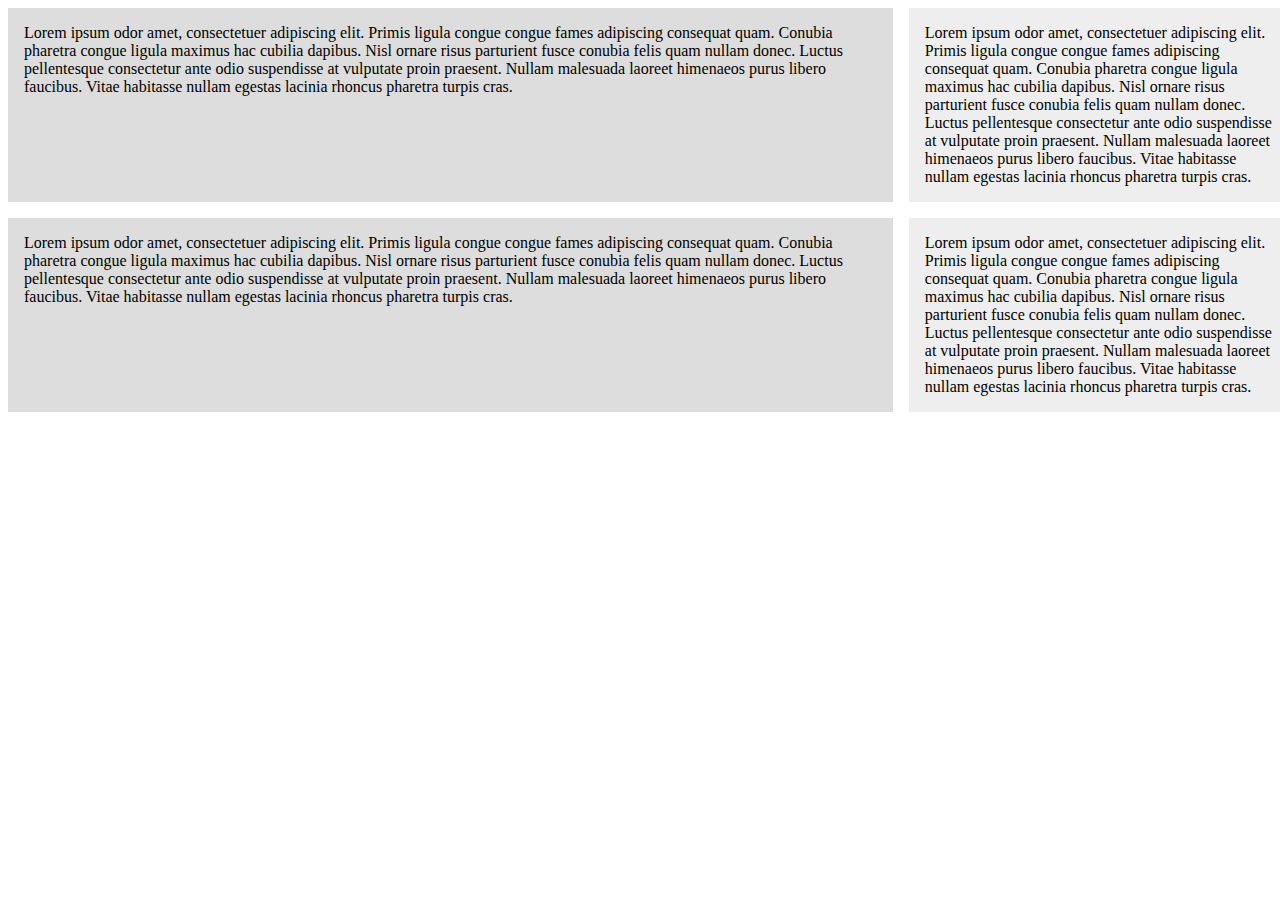
<file: CSS Grid Review/index.html>
<!DOCTYPE html>

<html lang="en">

<head>

  <meta charset="UTF-8">

  <meta http-equiv="X-UA-Compatible" content="IE=edge">

  <meta name="viewport" content="width=device-width, initial-scale=1.0">

  <title>CSS Grids</title>

 

  <style>

    .wrapper{

      display:grid;

      grid-template-columns:  70% 30%;

      /*

      grid-column-gap: 1em;

      grid-row-gap: 1em;

      */

      grid-gap:1em;

    }

   

    

    .wrapper > div{

      background: #eee;

      padding: 1em;

    }

   

    .wrapper > div:nth-child(odd){

      background: #ddd;

    }

 

  </style>

 

</head>

<body>

  <div class="wrapper">

  <div>

          Lorem ipsum odor amet, consectetuer adipiscing elit. Primis ligula congue congue fames adipiscing consequat quam. Conubia pharetra congue ligula maximus hac cubilia dapibus. Nisl ornare risus parturient fusce conubia felis quam nullam donec. Luctus pellentesque consectetur ante odio suspendisse at vulputate proin praesent. Nullam malesuada laoreet himenaeos purus libero faucibus. Vitae habitasse nullam egestas lacinia rhoncus pharetra turpis cras.

  </div>

  <div>

      Lorem ipsum odor amet, consectetuer adipiscing elit. Primis ligula congue congue fames adipiscing consequat quam. Conubia pharetra congue ligula maximus hac cubilia dapibus. Nisl ornare risus parturient fusce conubia felis quam nullam donec. Luctus pellentesque consectetur ante odio suspendisse at vulputate proin praesent. Nullam malesuada laoreet himenaeos purus libero faucibus. Vitae habitasse nullam egestas lacinia rhoncus pharetra turpis cras.

  </div>

   

    <div>

          Lorem ipsum odor amet, consectetuer adipiscing elit. Primis ligula congue congue fames adipiscing consequat quam. Conubia pharetra congue ligula maximus hac cubilia dapibus. Nisl ornare risus parturient fusce conubia felis quam nullam donec. Luctus pellentesque consectetur ante odio suspendisse at vulputate proin praesent. Nullam malesuada laoreet himenaeos purus libero faucibus. Vitae habitasse nullam egestas lacinia rhoncus pharetra turpis cras.

  </div>

  <div>

      Lorem ipsum odor amet, consectetuer adipiscing elit. Primis ligula congue congue fames adipiscing consequat quam. Conubia pharetra congue ligula maximus hac cubilia dapibus. Nisl ornare risus parturient fusce conubia felis quam nullam donec. Luctus pellentesque consectetur ante odio suspendisse at vulputate proin praesent. Nullam malesuada laoreet himenaeos purus libero faucibus. Vitae habitasse nullam egestas lacinia rhoncus pharetra turpis cras.

    </div>

  </div>

 

</body>

</html>
</file>
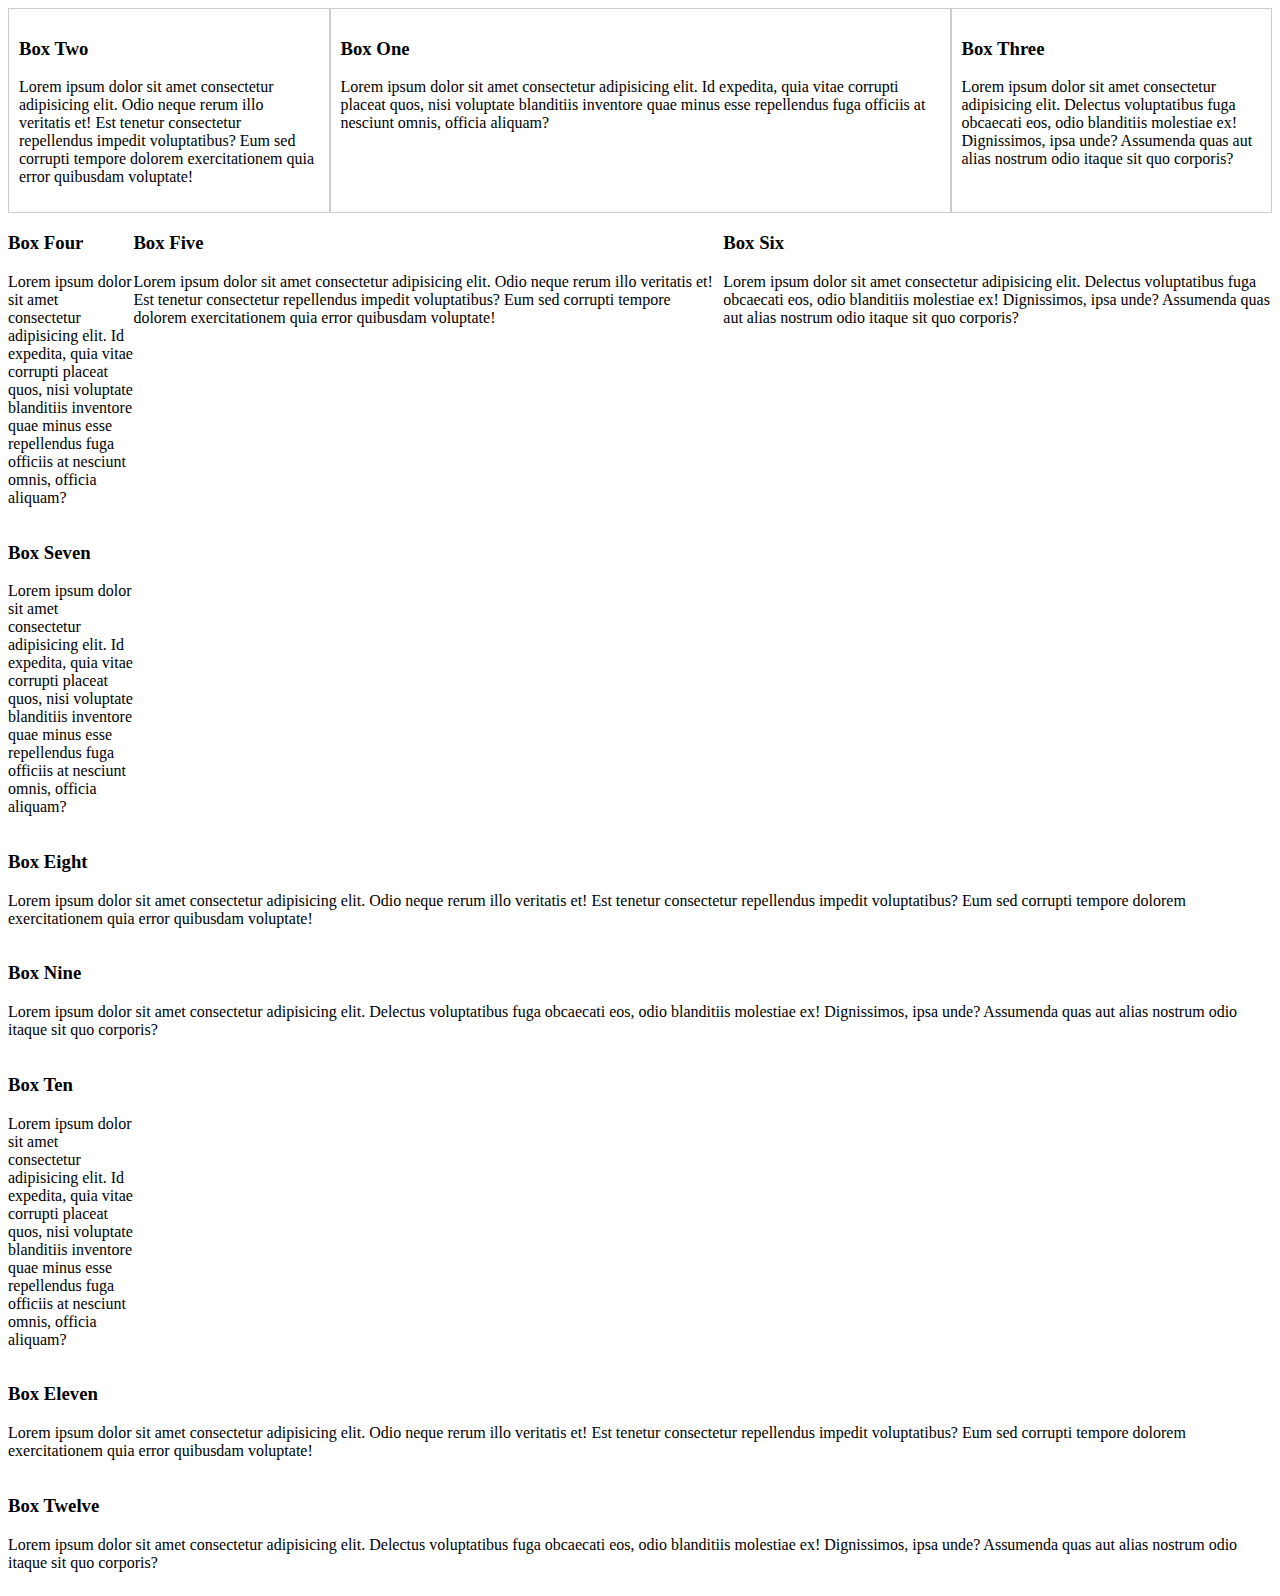
<file: Flexbox CSS Practice/index.html>
<!DOCTYPE html>

<html lang="en">

<head>

    <meta charset="UTF-8">

    <meta name="viewport" content="width=device-width, initial-scale=1.0">

    <title>Flexbox Review ith Traversy Medai</title>

</head>

<body>

    <style>

        @media(min-width: 468px){

 

            .container-1{

            display: flex;

            /*

            align-items: flex-start;

            align-items: flex-end;

            align-items: center;

            flex-direction: column;

            */

            

        }

 

        .container-2{

            display: flex;

            /*

            justify-content: flex-start;

            */

            justify-content: space-between;

        }

 

        }

 

        .container-3{

            display: flex;

            flex-wrap: wrap;

            justify-content: space-between;   

        }

 

        .container-1 div, .container-2 div .container-3 div{

            border: 1px #ccc solid;

            padding: 10px;

        }

        .box-1{

            flex: 2;

            order: 2;

        }

        .box-2{

            flex:1;

            order: 1;

        }

        .box-3{

        flex:1;

        order: 3;

        }

 

        .container-2-box{

            flex-basis: 25%;

        }

 

        .container-3-box{

            flex-basis: 10%;

        }

 

    </style>

 

    <div class="container-1">

        <div class="box-1">

            <h3>Box One</h3>

            <p>Lorem ipsum dolor sit amet consectetur adipisicing elit. Id expedita, quia vitae corrupti placeat quos, nisi voluptate blanditiis inventore quae minus esse repellendus fuga officiis at nesciunt omnis, officia aliquam?</p>

        </div>

        <div class="box-2">

            <h3>Box Two</h3>

            <p>Lorem ipsum dolor sit amet consectetur adipisicing elit. Odio neque rerum illo veritatis et! Est tenetur consectetur repellendus impedit voluptatibus? Eum sed corrupti tempore dolorem exercitationem quia error quibusdam voluptate!</p>

        </div>

        <div class="box-3">

            <h3>Box Three</h3>

            <p>Lorem ipsum dolor sit amet consectetur adipisicing elit. Delectus voluptatibus fuga obcaecati eos, odio blanditiis molestiae ex! Dignissimos, ipsa unde? Assumenda quas aut alias nostrum odio itaque sit quo corporis?</p>

        </div>

    </div>

 

    <div class="container-2">

        <div class="container-2-box">

            <h3>Box Four</h3>

            <p>Lorem ipsum dolor sit amet consectetur adipisicing elit. Id expedita, quia vitae corrupti placeat quos, nisi voluptate blanditiis inventore quae minus esse repellendus fuga officiis at nesciunt omnis, officia aliquam?</p>

        </div>

        <div class="continaer-2-box">

            <h3>Box Five</h3>

            <p>Lorem ipsum dolor sit amet consectetur adipisicing elit. Odio neque rerum illo veritatis et! Est tenetur consectetur repellendus impedit voluptatibus? Eum sed corrupti tempore dolorem exercitationem quia error quibusdam voluptate!</p>

        </div>

        <div class="continaer-2-box">

            <h3>Box Six</h3>

            <p>Lorem ipsum dolor sit amet consectetur adipisicing elit. Delectus voluptatibus fuga obcaecati eos, odio blanditiis molestiae ex! Dignissimos, ipsa unde? Assumenda quas aut alias nostrum odio itaque sit quo corporis?</p>

        </div>

    </div>

 

    <div class="container-3">

        <div class="container-3-box">

            <h3>Box Seven</h3>

            <p>Lorem ipsum dolor sit amet consectetur adipisicing elit. Id expedita, quia vitae corrupti placeat quos, nisi voluptate blanditiis inventore quae minus esse repellendus fuga officiis at nesciunt omnis, officia aliquam?</p>

        </div>

        <div class="continaer-3-box">

            <h3>Box Eight</h3>

            <p>Lorem ipsum dolor sit amet consectetur adipisicing elit. Odio neque rerum illo veritatis et! Est tenetur consectetur repellendus impedit voluptatibus? Eum sed corrupti tempore dolorem exercitationem quia error quibusdam voluptate!</p>

        </div>

        <div class="continaer-3-box">

            <h3>Box Nine</h3>

            <p>Lorem ipsum dolor sit amet consectetur adipisicing elit. Delectus voluptatibus fuga obcaecati eos, odio blanditiis molestiae ex! Dignissimos, ipsa unde? Assumenda quas aut alias nostrum odio itaque sit quo corporis?</p>

        </div>

        <div class="container-3-box">

            <h3>Box Ten</h3>

            <p>Lorem ipsum dolor sit amet consectetur adipisicing elit. Id expedita, quia vitae corrupti placeat quos, nisi voluptate blanditiis inventore quae minus esse repellendus fuga officiis at nesciunt omnis, officia aliquam?</p>

        </div>

        <div class="continaer-3-box">

            <h3>Box Eleven</h3>

            <p>Lorem ipsum dolor sit amet consectetur adipisicing elit. Odio neque rerum illo veritatis et! Est tenetur consectetur repellendus impedit voluptatibus? Eum sed corrupti tempore dolorem exercitationem quia error quibusdam voluptate!</p>

        </div>

        <div class="continaer-3-box">

            <h3>Box Twelve</h3>

            <p>Lorem ipsum dolor sit amet consectetur adipisicing elit. Delectus voluptatibus fuga obcaecati eos, odio blanditiis molestiae ex! Dignissimos, ipsa unde? Assumenda quas aut alias nostrum odio itaque sit quo corporis?</p>

        </div>

    </div>

</body>

</html>
</file>
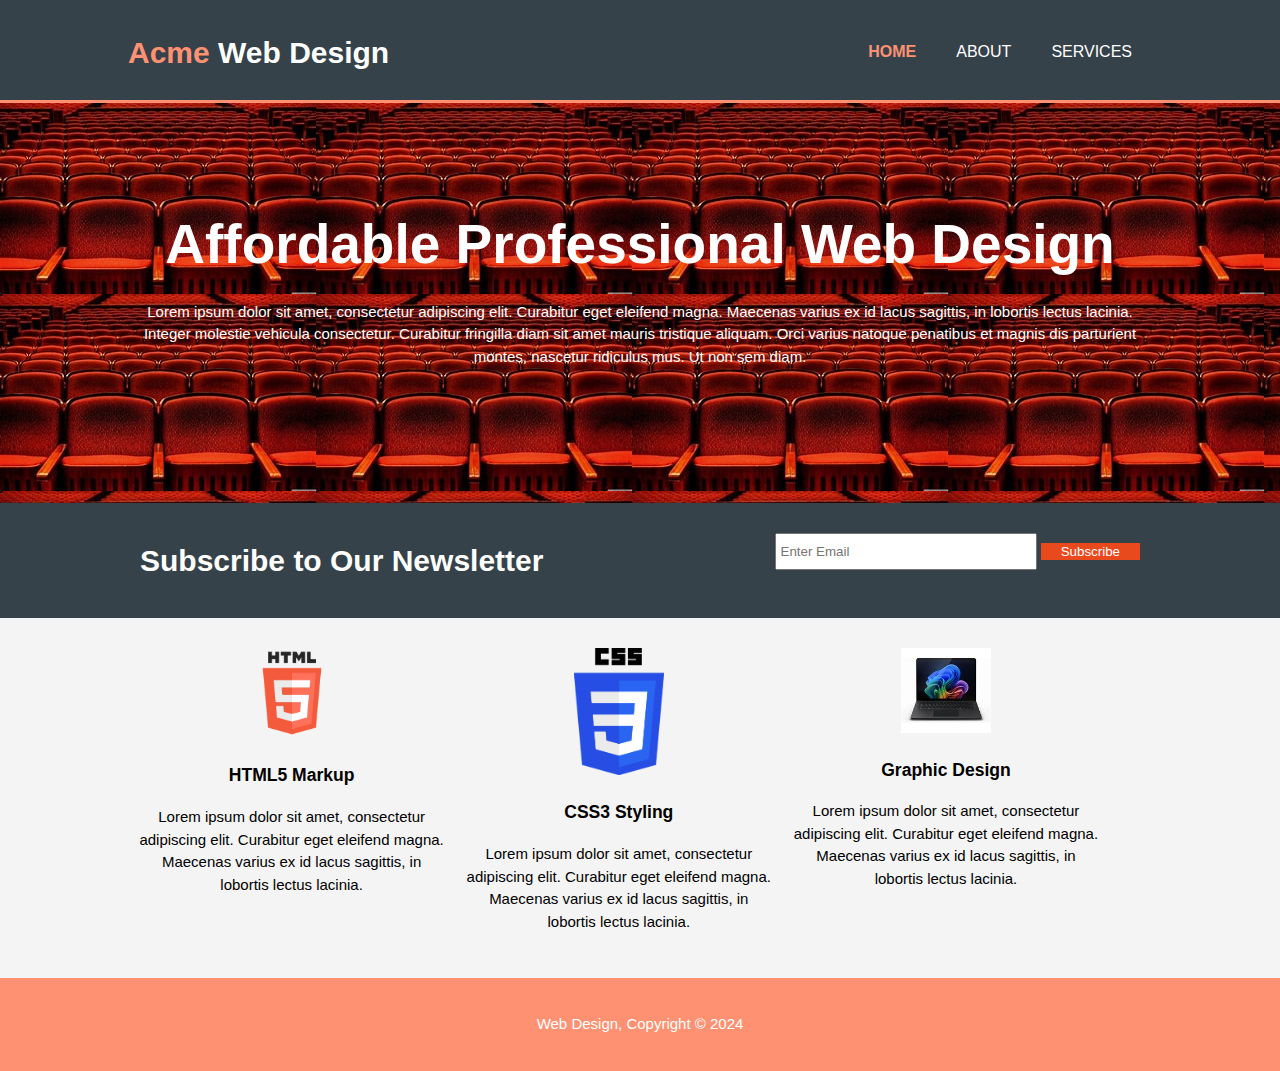
<file: HTML5 Website Responsive Web Layout/index.html>
<!DOCTYPE html>
<html lang="en">
<head>
    <meta charset="UTF-8">
    <meta name="viewport" content="width=device-width, initial-scale=1.0">
    <title>Web Design | Welcome</title>
    <link rel="stylesheet" href="style.css">
</head>
<body>
    <header>
        <div class="container">
            <div id="branding">
                <h1><span class="highlight">Acme</span> Web Design</h1>
            </div>
            <nav>
                <ul>
                    <li class="current"><a href="index.html">Home</a></li>
                    <li><a href="about.html">About</a></li>
                    <li><a href="services.html">Services</a></li>
                </ul>
            </nav>
        </div>
    </header>

    <section id="showcase">
        <div class="container">
            <h1>Affordable Professional Web Design</h1>
            <p>Lorem ipsum dolor sit amet, consectetur adipiscing elit. Curabitur eget eleifend magna. Maecenas varius ex id lacus sagittis, in lobortis lectus lacinia. Integer molestie vehicula consectetur. Curabitur fringilla diam sit amet mauris tristique aliquam. Orci varius natoque penatibus et magnis dis parturient montes, nascetur ridiculus mus. Ut non sem diam. </p>
        </div>
    </section>

    <section id="newsletter">
        <div class="container">
            <h1>Subscribe to Our Newsletter</h1>
            <form>
                <input type="email" placeholder="Enter Email">
                <button type="submit" class="button_1">Subscribe</button>
            </form>
        </div>
    </section>

    <Section id="boxes">
        <div class="container">
            <div class="box">
                <img src="html.jpg">
                <h3>HTML5 Markup</h3>
                <p>Lorem ipsum dolor sit amet, consectetur adipiscing elit. Curabitur eget eleifend magna. Maecenas varius ex id lacus sagittis, in lobortis lectus lacinia.</p>
            </div>
            <div class="box">
                <img src="csslogo.jpg">
                <h3>CSS3 Styling</h3>
                <p>Lorem ipsum dolor sit amet, consectetur adipiscing elit. Curabitur eget eleifend magna. Maecenas varius ex id lacus sagittis, in lobortis lectus lacinia.</p>
            </div>
            <div class="box">
                <img src="surfacepro.jpg">
                <h3>Graphic Design</h3>
                <p>Lorem ipsum dolor sit amet, consectetur adipiscing elit. Curabitur eget eleifend magna. Maecenas varius ex id lacus sagittis, in lobortis lectus lacinia.</p>
            </div>
        </div>
    </Section>

    <footer>
        <p>Web Design, Copyright &copy; 2024</p>
    </footer>
</body>
</html>
</file>
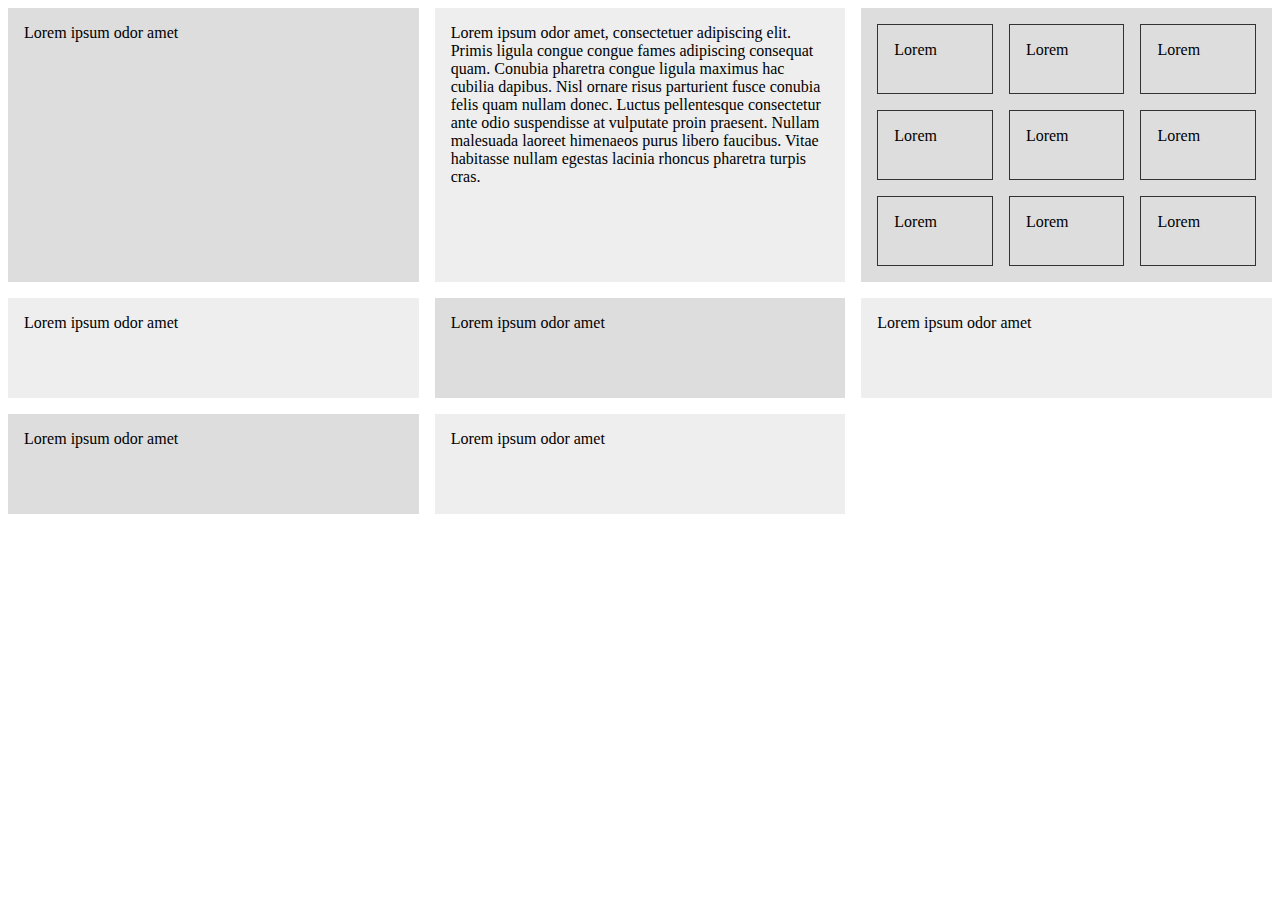
<file: CSS Grid Review/indexII.html>
<!DOCTYPE html>

<html lang="en">

<head>

  <meta charset="UTF-8">

  <meta http-equiv="X-UA-Compatible" content="IE=edge">

  <meta name="viewport" content="width=device-width, initial-scale=1.0">

  <title>CSS Grid Review</title>

 

  <style>

    .wrapper{

      display:grid;

      /*grid-template-columns: 1fr 1fr 1fr; */

      grid-template-columns:repeat(3, 1fr);

      grid-gap:1em;

      /* grid-auto-rows: 100px; */

      grid-auto-rows: minmax(100px, auto);

    }

   

    .nested{

      display:grid;

      grid-template-columns:repeat(3, 1fr);

      grid-auto-rows: 70px;

      grid-gap: 1em;

    }

   

    

    .wrapper > div{

      background: #eee;

      padding: 1em;

    }

   

    .wrapper > div:nth-child(odd){

      background: #ddd;

    }

   

    .nested > div{

      border: #333 1px solid;

      padding: 1em;

    }

 

  </style>

</head>

<body>

  <div class="wrapper">

    <div>

      Lorem ipsum odor amet

    </div>

    <div>

      Lorem ipsum odor amet, consectetuer adipiscing elit. Primis ligula congue congue fames adipiscing consequat quam. Conubia pharetra congue ligula maximus hac cubilia dapibus. Nisl ornare risus parturient fusce conubia felis quam nullam donec. Luctus pellentesque consectetur ante odio suspendisse at vulputate proin praesent. Nullam malesuada laoreet himenaeos purus libero faucibus. Vitae habitasse nullam egestas lacinia rhoncus pharetra turpis cras.

    </div>

    <div class="nested">

      <div>Lorem</div>

      <div>Lorem</div>

      <div>Lorem</div>

      <div>Lorem</div>

      <div>Lorem</div>

      <div>Lorem</div>

      <div>Lorem</div>

      <div>Lorem</div>

      <div>Lorem</div>

    </div>

    <div>

      Lorem ipsum odor amet

    </div>

    <div>

      Lorem ipsum odor amet

    </div>

    <div>

      Lorem ipsum odor amet

    </div>

    <div>

      Lorem ipsum odor amet

    </div>

   

     <div>

      Lorem ipsum odor amet

    </div>

  </div>

 

</body>

</html>
</file>
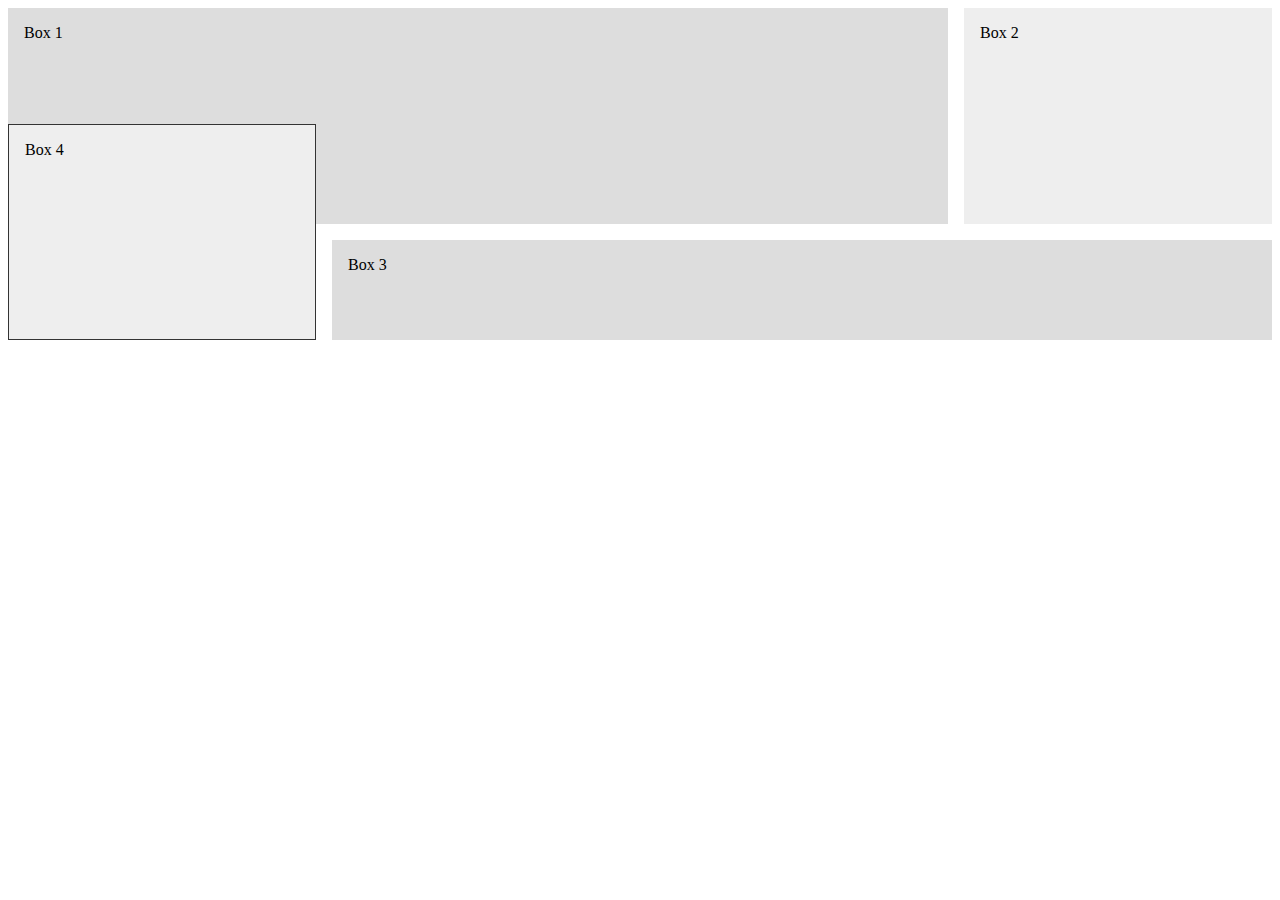
<file: CSS Grid Review/indexIII.html>
<!DOCTYPE html>

<html lang="en">

<head>

  <meta charset="UTF-8">

  <meta http-equiv="X-UA-Compatible" content="IE=edge">

  <meta name="viewport" content="width=device-width, initial-scale=1.0">

  <title>CSS Grid Review III</title>

 

  <style>

    .wrapper{

      display:grid;

      grid-template-columns: 1fr 2fr 1fr;

      grid-auto-rows:minmax(100px, auto);

      grid-gap: 1em;

      justify-items:stretch;

      align-items: stretch;

    }

 

    

    .wrapper > div{

      background: #eee;

      padding: 1em;

    }

   

    .wrapper > div:nth-child(odd){

      background: #ddd;

    }

   

    .box1{

     /* align-self: start;*/

      grid-column:1/3;

      grid-row: 1/3;

    }

   

    .box2{

      /*align-self: end;*/

      grid-column: 3;

      grid-row: 1/3;

    }

   

    .box3{

      /*justify-self: end;*/

      grid-column: 2/4;

      grid-row: 3;

    }

   

    .box4{

      grid-column: 1;

      grid-row: 2/4;

      border: 1px solid #333;

    }

 

  

  </style>

</head>

<body>

  <div class="wrapper">

    <div class="box box1"> Box 1</div>

    <div class="box box2"> Box 2</div>

    <div class="box box3"> Box 3</div>

    <div class="box box4"> Box 4</div>

  </div>

 

</body>

</html>
</file>
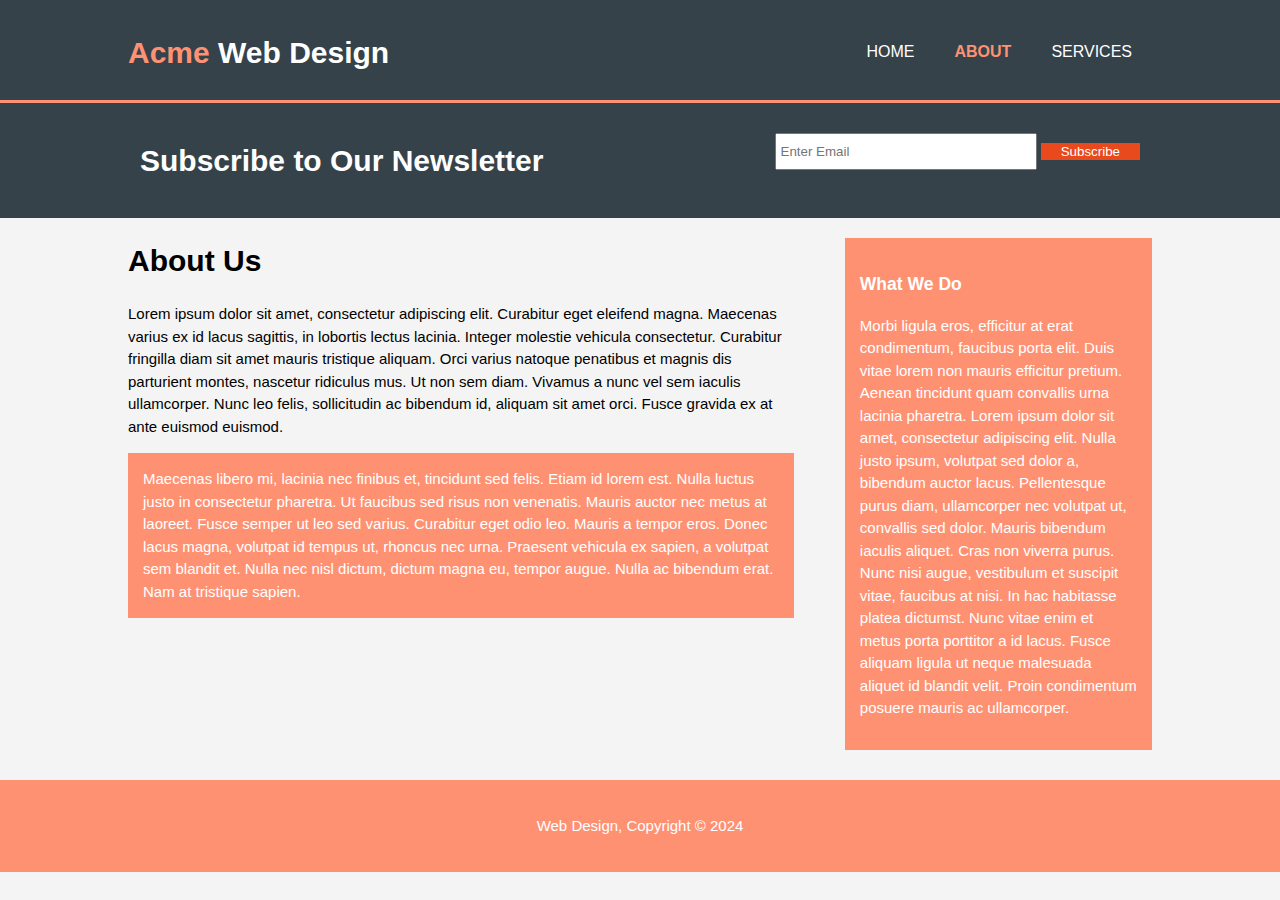
<file: HTML5 Website Responsive Web Layout/about.html>
<!DOCTYPE html>
<html lang="en">
<head>
    <meta charset="UTF-8">
    <meta name="viewport" content="width=device-width, initial-scale=1.0">
    <title>Web Design | About</title>
    <link rel="stylesheet" href="style.css">
</head>
<body>
    <header>
        <div class="container">
            <div id="branding">
                <h1><span class="highlight">Acme</span> Web Design</h1>
            </div>
            <nav>
                <ul>
                    <li><a href="index.html">Home</a></li>
                    <li class="current"><a href="about.html">About</a></li>
                    <li><a href="services.html">Services</a></li>
                </ul>
            </nav>
        </div>
    </header>

    <section id="newsletter">
        <div class="container">
            <h1>Subscribe to Our Newsletter</h1>
            <form>
                <input type="email" placeholder="Enter Email">
                <button type="submit" class="button_1">Subscribe</button>
            </form>
        </div>
    </section>

    <Section id="main">
        <div class="container">
            <article id="main-col">
                <h1 class="page-title">About Us</h1>
                    <p>
                        Lorem ipsum dolor sit amet, consectetur adipiscing elit. Curabitur eget eleifend magna. Maecenas varius ex id lacus sagittis, in lobortis lectus lacinia. Integer molestie vehicula consectetur. Curabitur fringilla diam sit amet mauris tristique aliquam. Orci varius natoque penatibus et magnis dis parturient montes, nascetur ridiculus mus. Ut non sem diam. Vivamus a nunc vel sem iaculis ullamcorper. Nunc leo felis, sollicitudin ac bibendum id, aliquam sit amet orci. Fusce gravida ex at ante euismod euismod.
                    </p>
                    <p class="dark">
                        Maecenas libero mi, lacinia nec finibus et, tincidunt sed felis. Etiam id lorem est. Nulla luctus justo in consectetur pharetra. Ut faucibus sed risus non venenatis. Mauris auctor nec metus at laoreet. Fusce semper ut leo sed varius. Curabitur eget odio leo. Mauris a tempor eros. Donec lacus magna, volutpat id tempus ut, rhoncus nec urna. Praesent vehicula ex sapien, a volutpat sem blandit et. Nulla nec nisl dictum, dictum magna eu, tempor augue. Nulla ac bibendum erat. Nam at tristique sapien.
                    </p>
            </article>
            <aside id="sidebar">
                <div class="dark">
                <h3>What We Do</h3>
                <p>
                    Morbi ligula eros, efficitur at erat condimentum, faucibus porta elit. Duis vitae lorem non mauris efficitur pretium. Aenean tincidunt quam convallis urna lacinia pharetra. Lorem ipsum dolor sit amet, consectetur adipiscing elit. Nulla justo ipsum, volutpat sed dolor a, bibendum auctor lacus. Pellentesque purus diam, ullamcorper nec volutpat ut, convallis sed dolor. Mauris bibendum iaculis aliquet. Cras non viverra purus. Nunc nisi augue, vestibulum et suscipit vitae, faucibus at nisi. In hac habitasse platea dictumst. Nunc vitae enim et metus porta porttitor a id lacus. Fusce aliquam ligula ut neque malesuada aliquet id blandit velit. Proin condimentum posuere mauris ac ullamcorper. 
                </p>
            </div>
            </aside>
        </div>
    </Section>

    <footer>
        <p>Web Design, Copyright &copy; 2024</p>
    </footer>
</body>
</html>
</file>
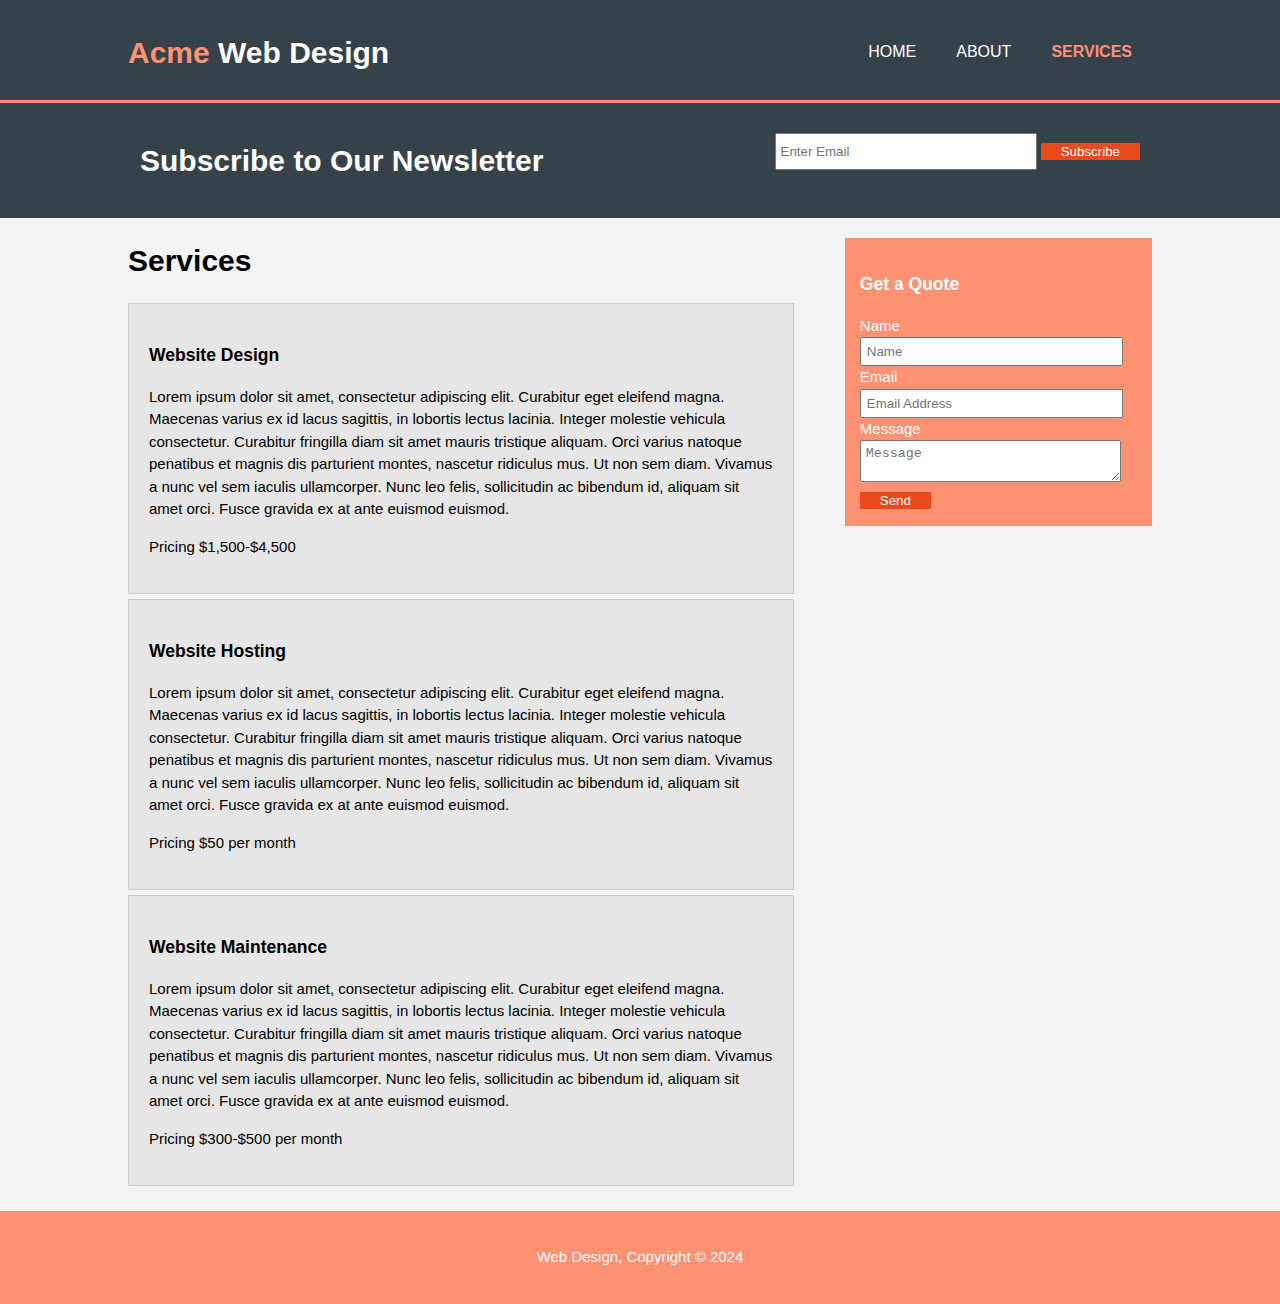
<file: HTML5 Website Responsive Web Layout/services.html>
<!DOCTYPE html>
<html lang="en">
<head>
    <meta charset="UTF-8">
    <meta name="viewport" content="width=device-width, initial-scale=1.0">
    <title>Web Design | Services</title>
    <link rel="stylesheet" href="style.css">
</head>
<body>
    <header>
        <div class="container">
            <div id="branding">
                <h1><span class="highlight">Acme</span> Web Design</h1>
            </div>
            <nav>
                <ul>
                    <li><a href="index.html">Home</a></li>
                    <li><a href="about.html">About</a></li>
                    <li class="current"><a href="services.html">Services</a></li>
                </ul>
            </nav>
        </div>
    </header>

    <section id="newsletter">
        <div class="container">
            <h1>Subscribe to Our Newsletter</h1>
            <form>
                <input type="email" placeholder="Enter Email">
                <button type="submit" class="button_1">Subscribe</button>
            </form>
        </div>
    </section>

    <Section id="main">
        <div class="container">
            <article id="main-col">
                <h1 class="page-title">Services</h1>
                <ul id="services">
                    <li>
                        <h3>Website Design</h3>
                        <p>
                            Lorem ipsum dolor sit amet, consectetur adipiscing elit. Curabitur eget eleifend magna. Maecenas varius ex id lacus sagittis, in lobortis lectus lacinia. Integer molestie vehicula consectetur. Curabitur fringilla diam sit amet mauris tristique aliquam. Orci varius natoque penatibus et magnis dis parturient montes, nascetur ridiculus mus. Ut non sem diam. Vivamus a nunc vel sem iaculis ullamcorper. Nunc leo felis, sollicitudin ac bibendum id, aliquam sit amet orci. Fusce gravida ex at ante euismod euismod.
                        </p>
                        <p>Pricing $1,500-$4,500</p>
                    </li>
                    <li>
                        <h3>Website Hosting</h3>
                        <p>
                            Lorem ipsum dolor sit amet, consectetur adipiscing elit. Curabitur eget eleifend magna. Maecenas varius ex id lacus sagittis, in lobortis lectus lacinia. Integer molestie vehicula consectetur. Curabitur fringilla diam sit amet mauris tristique aliquam. Orci varius natoque penatibus et magnis dis parturient montes, nascetur ridiculus mus. Ut non sem diam. Vivamus a nunc vel sem iaculis ullamcorper. Nunc leo felis, sollicitudin ac bibendum id, aliquam sit amet orci. Fusce gravida ex at ante euismod euismod.
                        </p>
                        <p>Pricing $50 per month</p>
                    </li>
                    <li>
                        <h3>Website Maintenance</h3>
                        <p>
                            Lorem ipsum dolor sit amet, consectetur adipiscing elit. Curabitur eget eleifend magna. Maecenas varius ex id lacus sagittis, in lobortis lectus lacinia. Integer molestie vehicula consectetur. Curabitur fringilla diam sit amet mauris tristique aliquam. Orci varius natoque penatibus et magnis dis parturient montes, nascetur ridiculus mus. Ut non sem diam. Vivamus a nunc vel sem iaculis ullamcorper. Nunc leo felis, sollicitudin ac bibendum id, aliquam sit amet orci. Fusce gravida ex at ante euismod euismod.
                        </p>
                        <p>Pricing $300-$500 per month</p>
                    </li>
                </ul>
            </article>
            <aside id="sidebar">
                <div class="dark">
                <h3>Get a Quote</h3>
                    <form class="quote">
                        <div>
                            <label>Name</label><br>
                            <input type="text" placeholder="Name">
                        </div>
                        <div>
                            <label>Email</label><br>
                            <input type="email" placeholder="Email Address">
                        </div>
                        <div>
                            <label>Message</label><br>
                            <textarea type="text" placeholder="Message"></textarea>
                        </div>
                        <button class="button_1" type="submit">Send</button>
                    </form>
            </div>
            </aside>
        </div>
    </Section>

    <footer>
        <p>Web Design, Copyright &copy; 2024</p>
    </footer>
</body>
</html>
</file>
<file: HTML5 Website Responsive Web Layout/style.css>
body{
    font-family: arial, helvetica, sans-serif; 
    font-size: 15px;
    line-height: 1.5;
    padding: 0;
    margin:0;
    background-color: #f4f4f4;     
}

.container{
    width: 80%;
    margin: auto;
    overflow: hidden;
}

ul{
    margin: 0;
    padding: 0;
}

.button_1{
    height: 38;
    background: #e8491d; 
    border: 0;
    padding-left: 20px;
    padding-right: 20px;
    color: #ffffff;
}

.dark{
    padding: 15px;
    background: #ff9173;
    color: #ffffff;
    margin-top: 10px;
    margin-bottom: 10px;
}

header{ 
    background: #35424a; 
    color: #ffffff; 
    padding-top: 30px;
    min-height: 70px;
    border-bottom: #ff9173 3px solid; 
    }

    header a{
        color: #ffffff;
        text-decoration: none;
        text-transform: uppercase;
        font-size: 16px;
    }


    header li{
        float: left;
        display: inline;
        padding: 0 20px 0 20px;
    }

    header #branding{
        float: left; 
    }

    header #branding h1{
        margin: 0;
    }

    header nav{
        float: right;
        margin-top: 10px;
    }

    header .highlight, header .current a{
        color: #ff9173; 
        font-weight: bold;
    }

    hader a:hover{
        color: #cccccc;
        font-weight: bold;
    }

    #showcase{
        min-height: 400px;
        background: url(showcase.jpg) repeat 0 -400px;
        text-align: center;
        color: #ffffff;
    }


        #showcase h1{
            margin-top: 100px;
            font-size: 55px;
            margin-bottom: 10px;

        }

        showcase p{
            font-size: 20px;
        }

        #newsletter{
            padding: 15px;
            color: #ffffff;
            background: #35424a;
        }

        #newsletter h1{
            float: left;
        }

        #newsletter form{
            float: right;
            margin-top: 15px;
        }

        #newsletter input[type="email"]{
            padding: 4px;
            height: 25px;
            width: 250px;
        }

        #boxes{
            margin-top: 20px;

        }

        #boxes .box{
            float: left;
            text-align: center;
            width: 30%;
            padding: 10px;
        }

        #boxes .box img{
            width: 90px;
        }

        aside#sidebar{
            float: right;
            width: 30%;
            margin-top: 10px;
        }

        aside#sidebar .quote input, aside#sidebar .quote textarea{
            width: 90%;
            padding: 5px;
        }

        article#main-col{
            float: left;
            width: 65%;
        }

        ul#services li{
            list-style: none;
            padding: 20px;
            border: #cccccc solid 1px;
            margin-bottom: 5px; 
            background: #e6e6e6; 
        }

        footer{
            padding: 20px;
            margin-top: 20px;
            color: #ffffff;
            background-color: #ff9173;
            text-align: center; 
        }

        @media(max-width: 768px){
            header #branding,
            header nav,
            header nav li,
            #newsletter h1,
            #newsletter form,
            #boxes .box,
            article#main-col,
            aside#sidebar{
                float: none;
                text-align: center;
                width: 100%;
            }

            header{
               padding-bottom: 20px; 
            }

            #showcase h1{
                margin-top: 40px;
            }

            #newsletter button, .quote button{
                display:block;
                width: 100%;
            }

            #newsletter form input[type="email"], .quote input, .quote textarea{
                width: 100%;
                margin-bottom: 5px;
            }
        }
</file>
